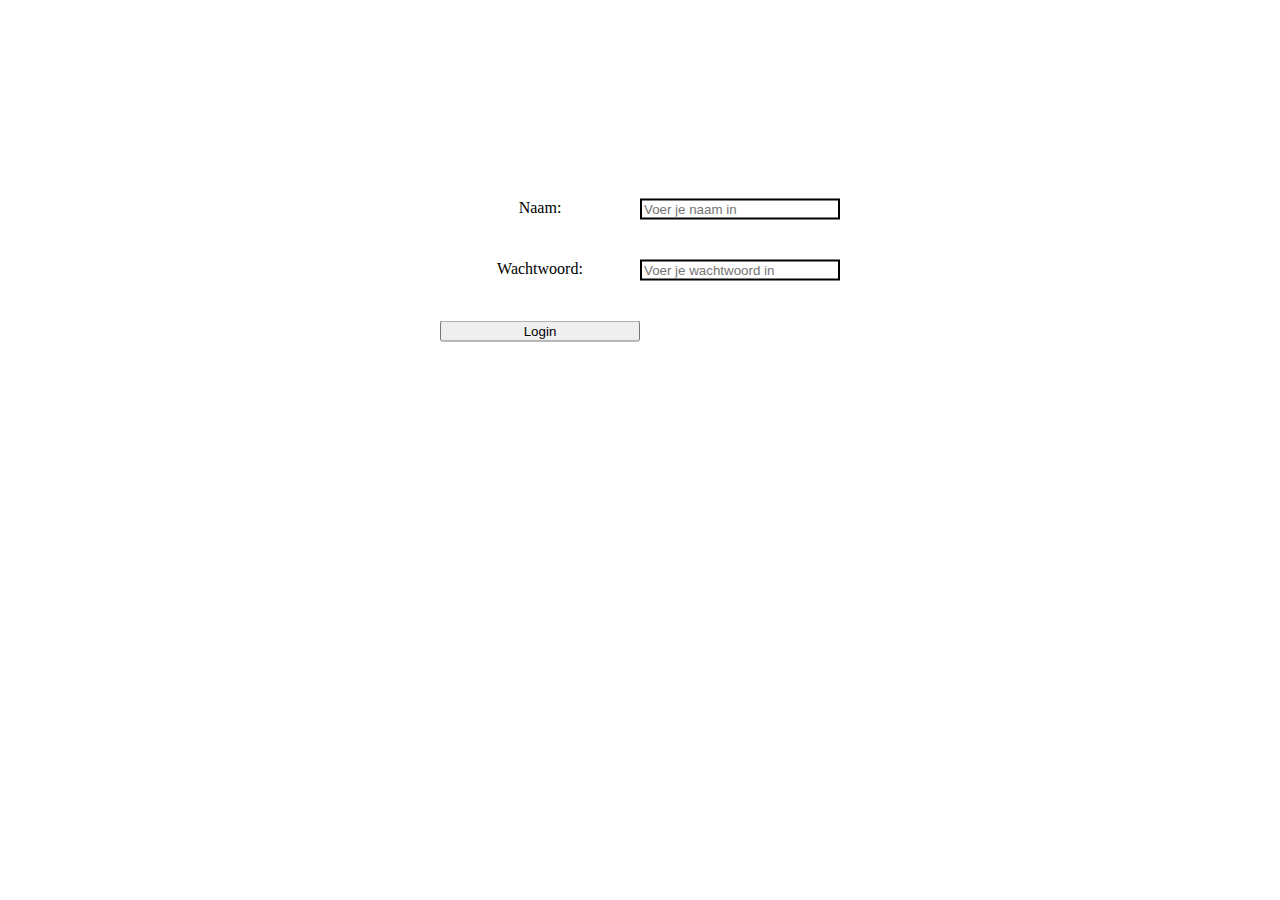
<file: target/ipass-Mick-1.0/login.html>
<!DOCTYPE html>
<html lang="en">
<head>
    <link rel="stylesheet" href="login.css">
    <script type="text/javascript" src="login.js"></script>
    <meta charset="UTF-8">
    <title>Login page</title>
</head>
<body>
<form  method="post">
    <div class="grid-container">
        <label id="nameLabel">Naam: </label>
        <input type="text" placeholder="Voer je naam in" id="nameInput">
        <label id="passwordLabel">Wachtwoord: </label>
        <input type="password" placeholder="Voer je wachtwoord in" id="passwordInput">
<!--        <input type="submit" id="loginButton" value="Login" >-->
        <button type="button" id="loginButton" onclick="getFormInputValues()">Login</button>
    </div>
</form>
</body>
</html>
</file>
<file: target/ipass-Mick-1.0/login.css>
input[id=nameInput], input[id=passwordInput] {
    border: 2px solid black;
    box-sizing: border-box;
}
.grid-container{
    display: grid;
    grid-template-columns: 200px 200px;
    row-gap: 40px;
    left      : 50%;
    top       : 30%;
    position  : absolute;
    transform : translate(-50%, -50%);
}

#nameLabel{
    text-align: center;
}

#passwordLabel{
    text-align: center;
}
</file>
